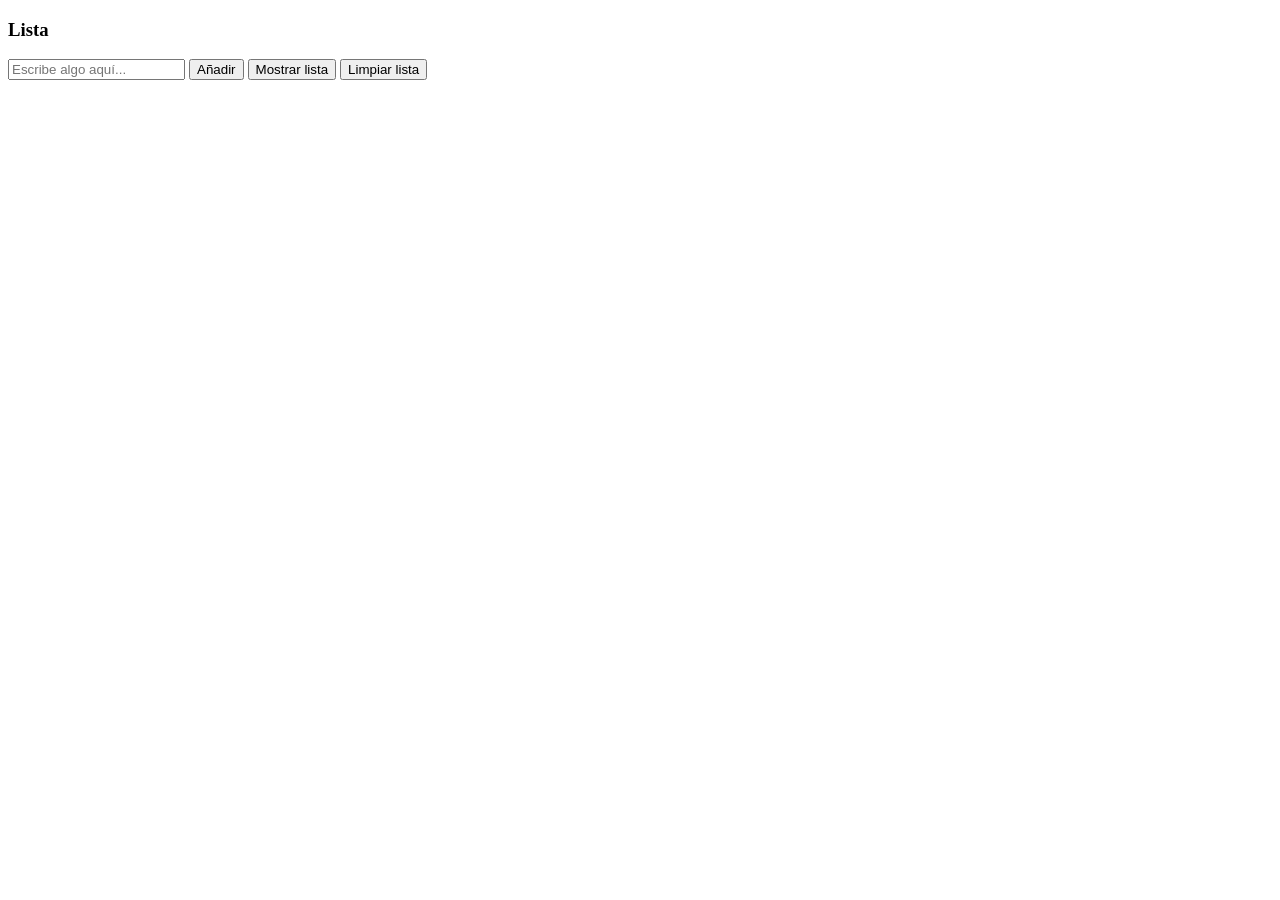
<file: Ej_t4/index.html>
<!DOCTYPE html>
<html lang="en">
<head>
    <meta charset="UTF-8">
    <meta name="viewport" content="width=device-width, initial-scale=1.0">

    <title>Document</title>
</head>
<body>
    <section>
    <h3>Lista</h3>
    <input type="text" id="entradaTexto" placeholder="Escribe algo aquí...">
    <button onclick="añadir()">Añadir</button> 

    <button onclick="mostrar()">Mostrar lista</button>

    <button onclick="limpiar()">Limpiar lista</button>

    <ul id="lista"></ul>
    </section>
    <script src="main.js"></script>
</body>
</html>
</file>
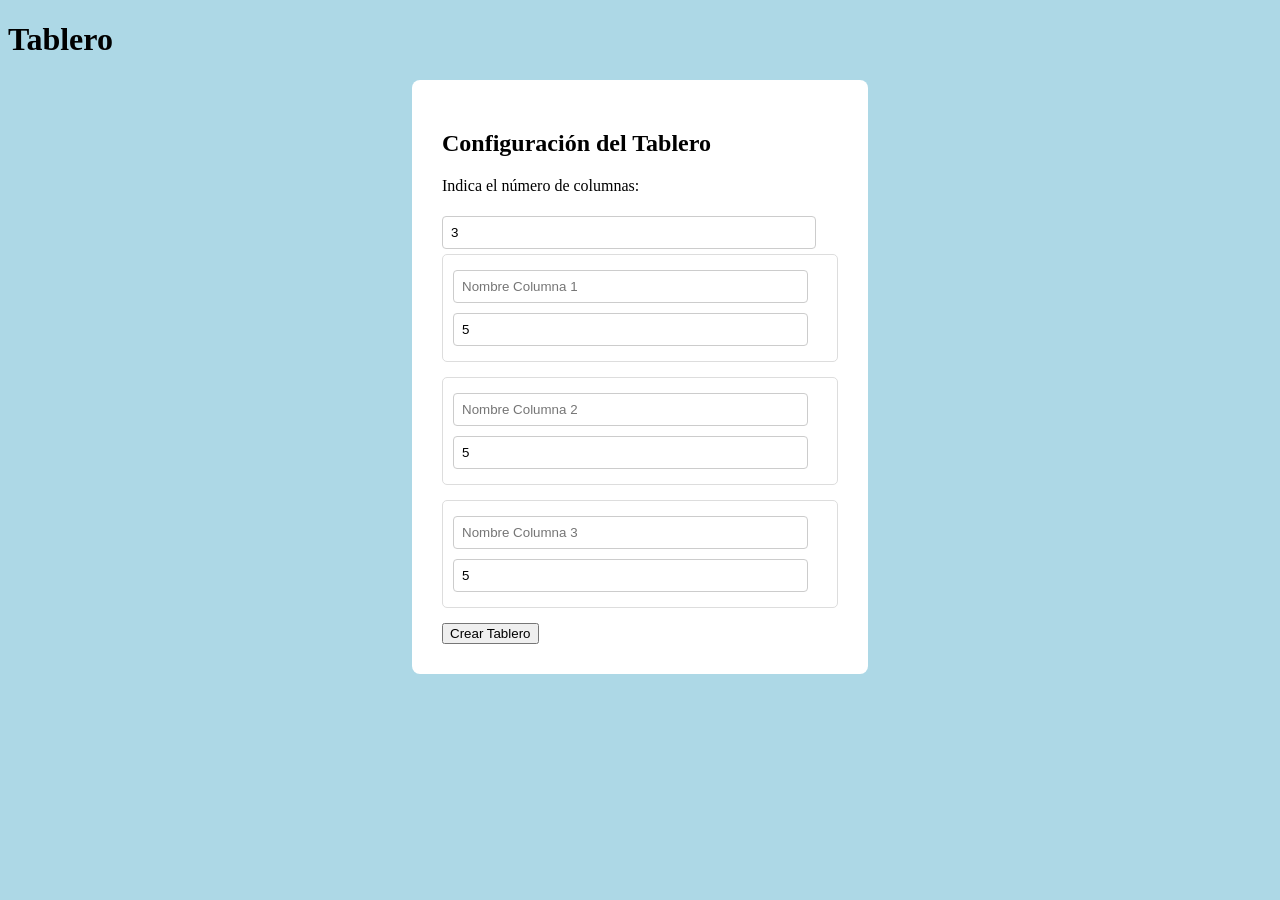
<file: practica_tema4/index.html>
<!DOCTYPE html>
<html lang="en">
<head>
    <meta charset="UTF-8">
    <meta name="viewport" content="width=device-width, initial-scale=1.0">
    <link rel="stylesheet" href="./style.css">
    <title>Document</title>
</head>
<body>
    <h1>Tablero</h1>
    <button id="resetear" style="display:none">Reiniciar Tablero</button>
    <div id="app">

    </div>
    <script src="main.js"></script>
</body>
</html>
</file>
<file: practica_tema4/style.css>
.configuracionContainer{ background: white; 
    padding: 30px; 
    border-radius: 8px;
    max-width: 500px; 
    margin: auto; }

.configuracionGrupo { margin-bottom: 15px;
     padding: 10px; 
     border: 1px solid #ddd; 
     border-radius: 5px; }

input { padding: 8px;
     margin: 5px 0; 
     width: 90%; 
     border: 1px solid #ccc; 
     border-radius: 4px; }

.button { padding: 10px 20px; 
    background-color: #28a745;
    color: white; 
    border: none; 
    border-radius: 4px; }

button:hover { 
    background-color: #218838; 
}


.tablero-Kangan { display: flex;  
    flex-direction: row;
    align-items: flex-start; 
    padding: 20px 0; }

.columna { background-color: #ebedf0; 
    border-radius: 6px; 
    width: 300px; 
    min-height: 400px; 
    padding: 15px; 
    
    transition: 0.2s;}

.columna.drag-over { background-color: #dfe3e6; 
    border: 2px dashed #007bff; }

.task { background: white; 
    padding: 15px; 
    margin-bottom: 10px; 
    border-radius: 4px;
    box-shadow: 0 2px 4px rgba(0,0,0,0.1);  
    display: flex; 
    justify-content: space-between; 
    align-items: center; }

.eliminar { background: #ff4d4d; 
    padding: 5px 8px; 
    font-size: 12px; }

#app{
    display: flex;
    flex-direction: column;
    align-items: center;
}

body{
    background-color: lightblue;
}
</file>
